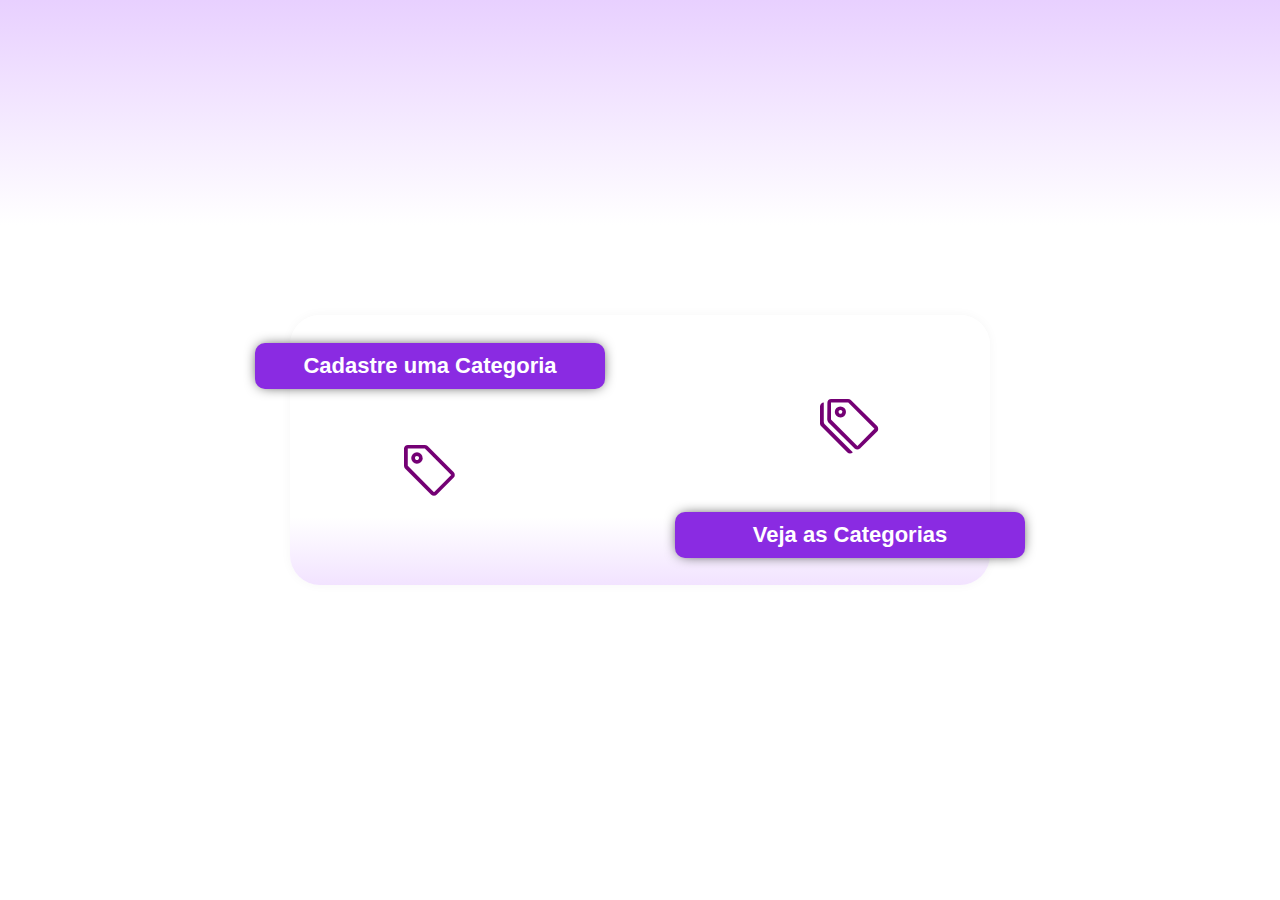
<file: index.html>
<!DOCTYPE html>
<html lang="pt-br">
<head>
    <meta charset="UTF-8">
    <meta name="viewport" content="width=device-width, initial-scale=1.0">
    <title>Categorias</title>
    <link rel="stylesheet" href="https://cdn.jsdelivr.net/npm/bootstrap-icons@1.11.3/font/bootstrap-icons.min.css">
    <link rel="stylesheet" href="style/style.css">
    
</head>
<body>
    <div class="controle">
        <div class="controleLink">
            <a href="html/cadastro.html">Cadastre uma Categoria</a>
            <i class="bi bi-tag"></i>
        </div>
        
        <div class="controleLink">
            <i class="bi bi-tags"></i>
            <a href="html/lista.html">Veja as Categorias</a>
        </div>
    </div>
</body>
</html>
</file>
<file: style/style.css>
*{
    margin: 0px;
    padding: 0px;
    box-sizing: border-box;
    font-family: Arial, Helvetica, sans-serif;
}
body{
    overflow-x: hidden;
    width: 100vw;
    height: 100vh;
    display: flex;
    justify-content: center;
    align-items: center;
    flex-direction: column;
    background: linear-gradient(to bottom, rgb(232, 208, 255),white,white, white, white);
    background-repeat: no-repeat;

}
body i#fechar{
    color: white;
    font-size: 50px;
    cursor: pointer;
    z-index: 1;
    padding: 8px;
    border-radius: 50px;
    transition: all 1s;
}
body i#fechar:active{
    transform: scale(1.2);
    color: purple;
    transition-duration: 0s;
}

body i#fechar:hover{
    box-shadow: 0px 0px 14px -4px black;
    color: rgb(240, 70, 70);
    background-color: rgba(255, 255, 255, 0.432);
}
.controleLink{
    display: flex;
    justify-content: center;
    align-items: center;
    flex-direction: column;
}
.controleLink i{
    font-size: 60px;
    padding: 50px 0;
    color: rgb(116, 0, 116);
    transition: all 2s;
}
.controleLink i:hover{
    transform: scale(1.09);
    color: rgb(250, 87, 250);
    transition-duration: 0s;
}

.controle{
    display: flex;
    justify-content: center;
    align-items: center;
    flex-direction: row;
    gap: 10%;
    height: 30%;
    padding: 20px 0;
    border-radius: 30px;
    background: linear-gradient(to top,rgb(242, 227, 255),rgb(255, 255, 255),white, white, white);
    box-shadow:0px 0px 11px 0px rgba(0, 0, 0, 0.041);
}
.controle a{
    text-align: center;
    width: 350px;
    padding: 10px 20px;
    white-space: nowrap;
    text-decoration: none;
    font-size: 22px;
    font-weight: bold;
    border-radius: 10px;
    color: rgb(255, 255, 255);
    background-color: blueviolet;
    box-shadow: 0px 0px 14px -4px black;
    
    transition: all 2s;
}
.controle a:active{
    transform: scale(1.07);
    color: blueviolet;
    background-color: white; 
    transition-duration: 0s;
}

/* Página de Cadastro de Categorias */

.topo{
    width: 100%;
    height: 10%;
    border-radius: 0 0 10px 10px;
    background-color: blueviolet;
    box-shadow: 0px 0px 14px -4px black;
    position: absolute;

    display: flex;
    justify-content: space-between;
    align-items: center;
    flex-direction: row;
    bottom: 90%;
}
.topo i{
    box-shadow: 0px 0px 14px -4px black;
    padding: 10px;
    color: rgb(255, 255, 255);
    border-radius: 50px;
    background-color: #6501cf;
    font-weight: bold;
    font-size: 30px;
    cursor: pointer;
    transition: all 1s;
}
.topo i:hover{
    color: #6501cf;

    background-color: white;
   
    transition-duration: 0s;
}
.topo i:active{
    transform: scale(1.07);
    color: purple; 
    border: .5px solid purple; 
    transition-duration: 0s;
}
.topo h1{
    color: white;
    font-weight: bold;
    font-size: 25px;
    
}
.ocultar{
    display: none!important;
}
.formulario{
    margin-top: 40px;
    max-width: 60%;
    height: 500px;
    background-color: blueviolet;
    border-radius: 20px;
    padding: 10px;
    box-shadow: 0px 0px 0px 779px #000000a6;
    display: flex;
    justify-content: center;
    align-items: center;
    flex-direction: column;
    

}
.formulario form{
    display: flex;
    justify-content: flex-start;
    align-items: flex-start;
    flex-direction: column;
    
    width: 350px;
    height: 80%;
    border-radius: 10px;
    padding: 20px;
}
.controleEntradas{
    width: 100%;
    
    padding: 10px;
    display: flex;
    justify-content: flex-start;
    align-items: flex-start;
    flex-direction: column;
    
}
small{
    color: rgba(217, 179, 252, 0.877);
}
::placeholder{
    color: black;
    font-size: 17px;
}
.controleCheck{
    display: flex;
    justify-content: center;
    align-items: center;
    flex-direction: row;
    gap: 10px;
}
.controleCheck input{
    transform: scale(1.5);
}
.controleCheck label#aceite{
    color: rgba(233, 210, 255, 0.562);
    font-weight: bold;
    font-size: 17px;
}
.controleEntradas input:not([type="checkbox"]), 
.controleEntradas select, 
.controleEntradas button {
    outline: none;
    color: black;
    font-size: 17px;
    width: 100%;
    padding: 10px;
    border: none;
    border-radius: 10px;
    box-shadow: 0px 0px 14px -4px rgba(0, 0, 0, 0.767);
    background-color: white;
}

button{
    cursor: pointer;
    transition: all 1s;
}
button:active{
    color:white;
    background-color: #b06cf8;
    transform: scale(1.07);
    transition-duration: 0s;
}

.campoTodasCategorias{
    width: 65%;
    min-width: 98%;
    height: 60%;
    border-radius: 20px;
    padding: 20px;
    
    box-shadow: 0px 0px 14px -4px rgba(0, 0, 0, 0.404);
    display: flex;
    justify-content: flex-start;
    align-items: center;
    flex-direction: column;
    overflow-x: auto;
}

.table {
    border: 2px solid #cccccc;
}
.table tr i#editar {
    padding: 10px;
    cursor: pointer;
    position: relative;
    right: 10px;
    color: rgb(0, 153, 255);
    transition: all 2s;
}
.table tr i#editar:active {
    color: white;
    transition-duration: 0s;
}
.table tr i {
    font-size: 22px;
    padding: 10px;
    cursor: pointer;
    position: relative;
    color: red;
    transition: all 2s;
}
.table tr i:active {
    color: white;
    transition-duration: 0s;
}

.formularioEditar{
    max-width: 60%;
    height: 100%;
    background-color: blueviolet;
    border-radius: 20px;
    padding: 10px;
    box-shadow: 0px 0px 0px 779px #0f001dee;
    display: flex;
    padding-bottom: 10px;
    justify-content: center;
    align-items: center;
    flex-direction: column;
    position: relative;
    bottom: 23%;    
    z-index: 1;

}
.formularioEditar form{
    display: flex;
    justify-content: flex-start;
    align-items: flex-end;
    flex-direction: column;
    
      
    width: 350px;
    height: 100%;
    border-radius: 10px;
    padding: 20px;
}
.formularioEditar i {
    font-size: 17px;
    color: rgba(255, 255, 255, 0.829);
}

body i#fecharEditar{
    position: relative;
    right: 42%;
    background-color: white;
    color: rgb(0, 0, 0);
    font-size: 29px;
    cursor: pointer;
    z-index: 2;
    padding: 1px 8px;
    border-radius: 50px;
    transition: all 1s;
}
body i#fecharEditar:active{
    transform: scale(1.2);
    color: purple;
    transition-duration: 0s;
}

body i#fecharEditar:hover{
    box-shadow: 0px 0px 14px -4px black;
    color: rgb(255, 255, 255);
    background-color: red;

}
@media screen and (max-width: 500px){
    body i#fechar{
        font-size: 40px;
        margin-top: 40px;
    }
    body i#fecharEditar{
        font-size: 40px;
        margin-top: 40px;
    }
    .topo h1{
        font-size: 19px;
    }
    .controle{
        flex-direction: column-reverse;
        position: absolute;
        left: 3%;
        height: 60%;
        gap: 15%;
        transition:ease-in-out 5s;
    }
    .controleLink i{
        font-size: 40px;
        padding: 10px 0;
    }
    .formulario{
        margin-top: 0!important;
        max-width:98%;
        height: 450px;
    }
    .formularioEditar{
        margin-top: 0!important;
        max-width:98%;
        height: 100%;
    }
    .topoLista{
            width: 100%;
            height: 10%;
            border-radius: 0 0 10px 10px;
            background-color: blueviolet;
            box-shadow: 0px 0px 14px -4px black;
            position: relative;

            display: flex;
            justify-content: space-between;
            align-items: center;
            flex-direction: row;
            bottom: 15%;
    }
    .table{
        font-size: 11px;
    }
    .table tr i {
        font-size: 10px;
    }
    
    
}
</file>
